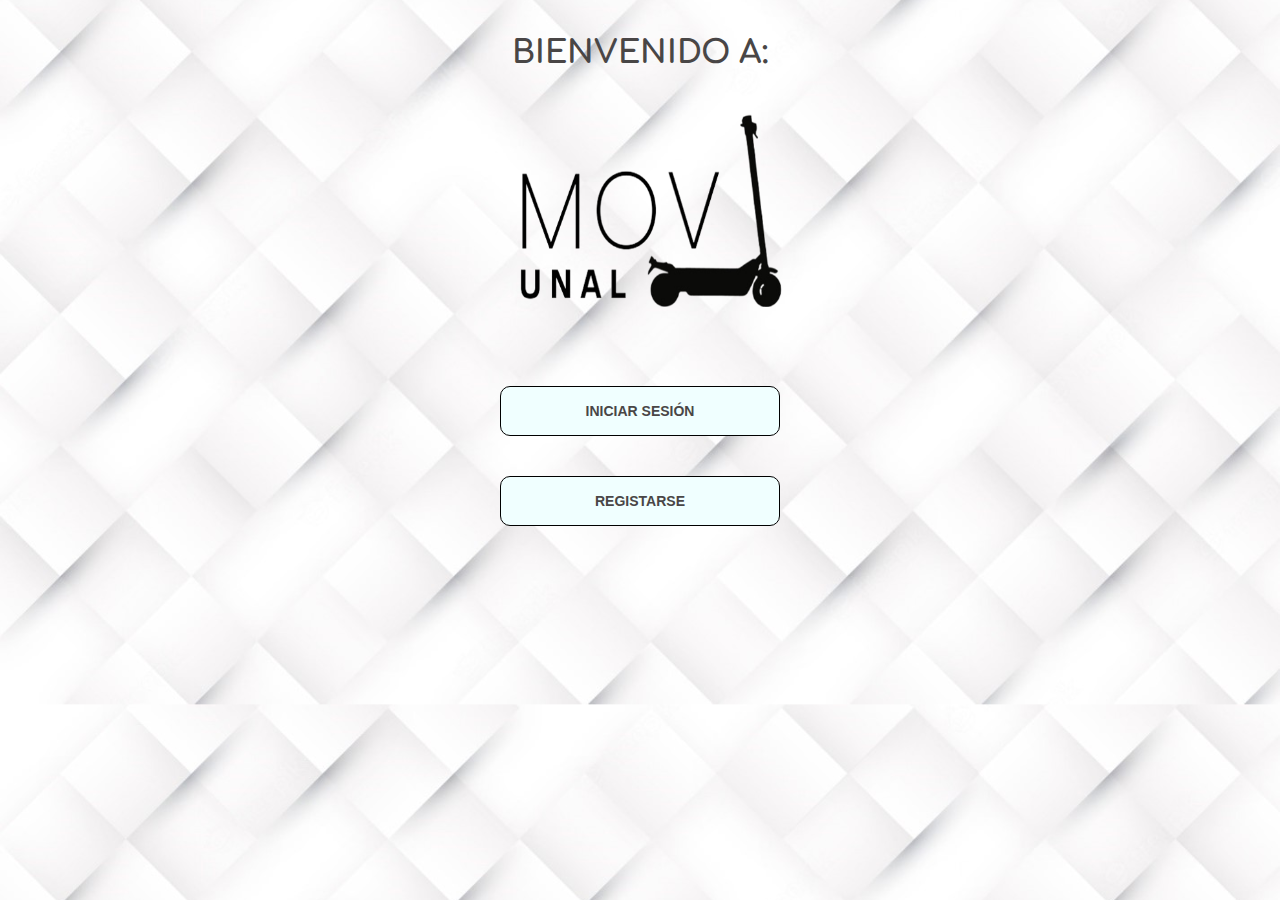
<file: index.html>
<!DOCTYPE html>
<html lang="es">
  <head>
    <meta charset="UTF-8" />
    <meta http-equiv="X-UA-Compatible" content="IE=edge" />
    <meta name="viewport" content="width=device-width, initial-scale=1.0" />
    <meta
      name="description"
      content="MovUNAL-App. Aplicación proyecto de seminario"
    />
    <meta name="robots" content="index, follow" />
    <meta name="author" content="Santiago Campos" />
    <meta http-equiv="”Content-Language”" content="”es”" />
    <link rel="icon" type="image/png" sizes="32x32" href="./assets/logo.png" />
    <link rel="stylesheet" href="./style.css" />
    <link rel="preconnect" href="https://fonts.googleapis.com" />
    <link rel="preconnect" href="https://fonts.gstatic.com" crossorigin />
    <link
      href="https://fonts.googleapis.com/css2?family=Comfortaa:wght@300;500;700&display=swap"
      rel="stylesheet"
    />
    <title>MovUnal</title>
  </head>
  <body>
    <header>
      <h1 class="tittle">BIENVENIDO A:</h1>
      <div class="logo-container"></div>
    </header>
    <main>
      <button class="button-container"><a href="">INICIAR SESIÓN</a></button>
      <button class="button-container"><a href="">REGISTARSE</a></button>
    </main>
  </body>
</html>
</file>
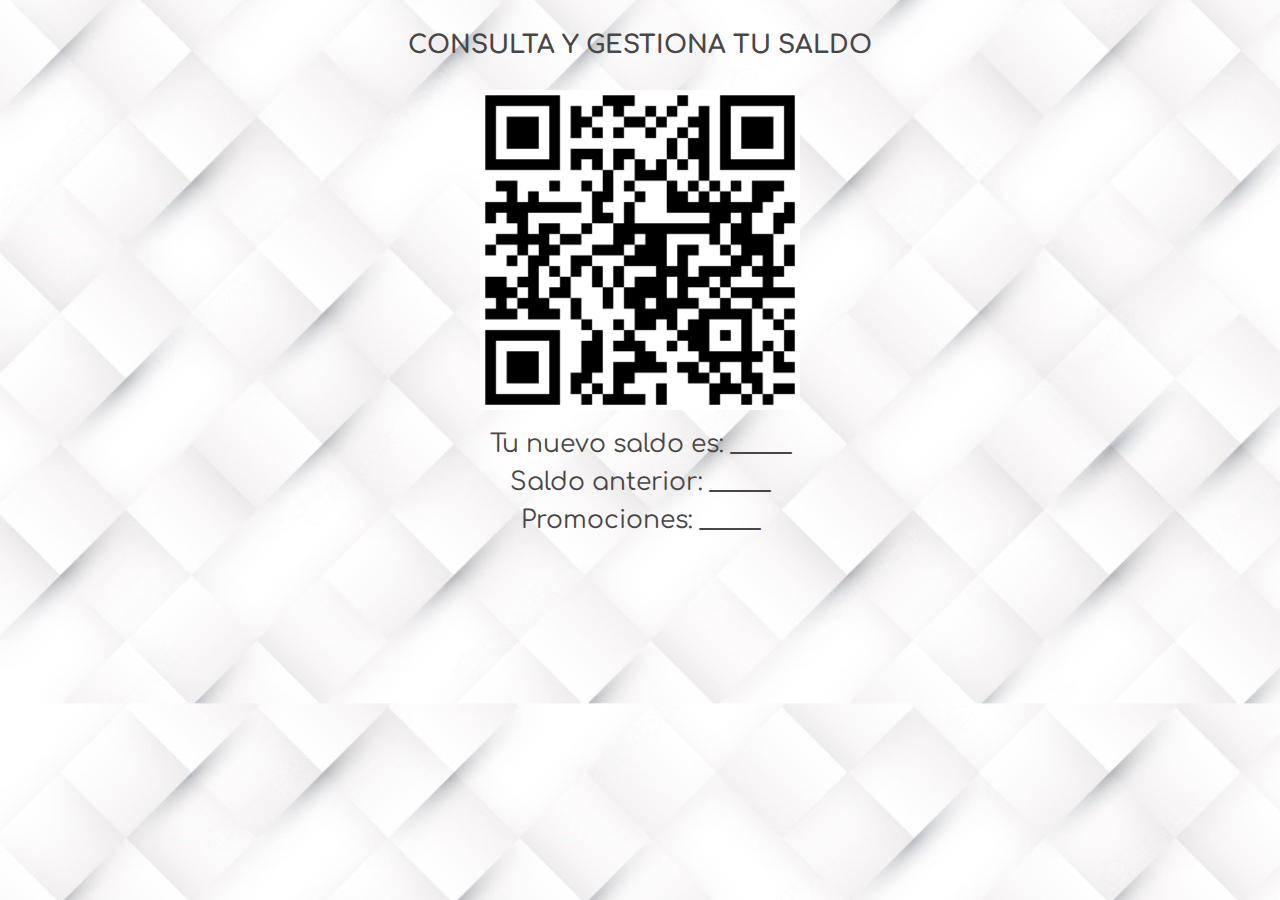
<file: pagar.html>
<!DOCTYPE html>
<html lang="es">
  <head>
    <meta charset="UTF-8" />
    <meta http-equiv="X-UA-Compatible" content="IE=edge" />
    <meta name="viewport" content="width=device-width, initial-scale=1.0" />
    <meta
      name="description"
      content="MovUNAL-App. Aplicación proyecto de seminario"
    />
    <meta name="robots" content="index, follow" />
    <meta name="author" content="Santiago Campos" />
    <meta http-equiv="”Content-Language”" content="”es”" />
    <link rel="icon" type="image/png" sizes="32x32" href="./assets/logo.png" />
    <link rel="stylesheet" href="./pagar.css" />
    <link rel="preconnect" href="https://fonts.googleapis.com" />
    <link rel="preconnect" href="https://fonts.gstatic.com" crossorigin />
    <link
      href="https://fonts.googleapis.com/css2?family=Comfortaa:wght@300;500;700&display=swap"
      rel="stylesheet"
    />
    <title>MovUnal</title>
  </head>
  <body>
    <div>
      <h1 class="saldo">CONSULTA Y GESTIONA TU SALDO</h1>
    </div>
    <div class="qr-container"></div>
    <div class="saldo-container">
      <p class="text">Tu nuevo saldo es: _____</p>
      <p class="text">Saldo anterior: _____</p>
      <p class="text">Promociones: _____</p>
    </div>
  </body>
</html>
</file>
<file: style.css>
* {
  margin: 0;
  padding: 0;
  box-sizing: border-box;
}
html {
  font-size: 62.5%;
  font-family: "Comfortaa", cursive;
}
body {
  background-image: url(./assets/background.jpg);
  background-position: center;
  /* background-repeat: no-repeat; */
  background-size: cover;
}
header {
  width: 100%;
  height: auto;
  min-width: 320px;
  margin-bottom: 1rem;
}

/* Header container */

header .tittle {
  width: 80%;
  height: auto;
  margin: 4rem auto;
  color: rgb(73, 70, 70);
  font-family: "Comfortaa", cursive;
  font-weight: bold;
  font-size: 3.2rem;
  text-align: center;
  line-height: 2.6rem;
}
header .logo-container {
  width: 320px;
  height: 220px;
  margin: 3rem auto;
  /* border: 1px solid black; */
  background-image: url(./assets/logo.png);
  background-position: center;
  background-repeat: no-repeat;
  background-size: cover;
}

main {
  width: 100%;
  height: 20rem;
  display: flex;
  flex-direction: column;
  justify-content: center;
}

main .button-container {
  width: 28rem;
  height: 5rem;
  padding: 1rem;
  margin: 2rem auto;
  cursor: pointer;
  background-color: azure;
  border: 1px solid black;
  border-radius: 1rem;
}
.button-container a {
  text-decoration: none;
  font-size: 1.4rem;
  font-weight: bold;
  color: rgb(73, 70, 70);
}

main .button-container:hover {
  background-color: antiquewhite;
  border: 0.1rem solid brown;
}
main .button-container:active {
  background-color: antiquewhite;
}
</file>
<file: pagar.css>
* {
  margin: 0;
  padding: 0;
  box-sizing: border-box;
}
html {
  font-size: 62.5%;
  font-family: "Comfortaa", cursive;
}

body {
  width: 100%;
  height: auto;
  background-image: url(./assets/background.jpg);
  background-position: center;
  /* background-repeat: no-repeat; */
  background-size: cover;
}

.saldo {
  width: 60%;
  height: auto;
  margin: 3rem auto;
  text-align: center;
  font-size: 2.5rem;
  color: rgb(73, 70, 70);
  line-height: 3rem;
}

body .qr-container {
  width: 320px;
  height: 320px;
  margin: 1rem auto;
  background-image: url(./assets/qrcode_239787242_.png);
  background-position: center;
  background-size: cover;
}

.saldo-container {
  width: 60%;
  height: auto;
  margin: 2rem auto;
}

.saldo-container .text {
  text-align: center;
  font-size: 2.5rem;
  color: rgb(73, 70, 70);
  margin: 1rem;
}
</file>
